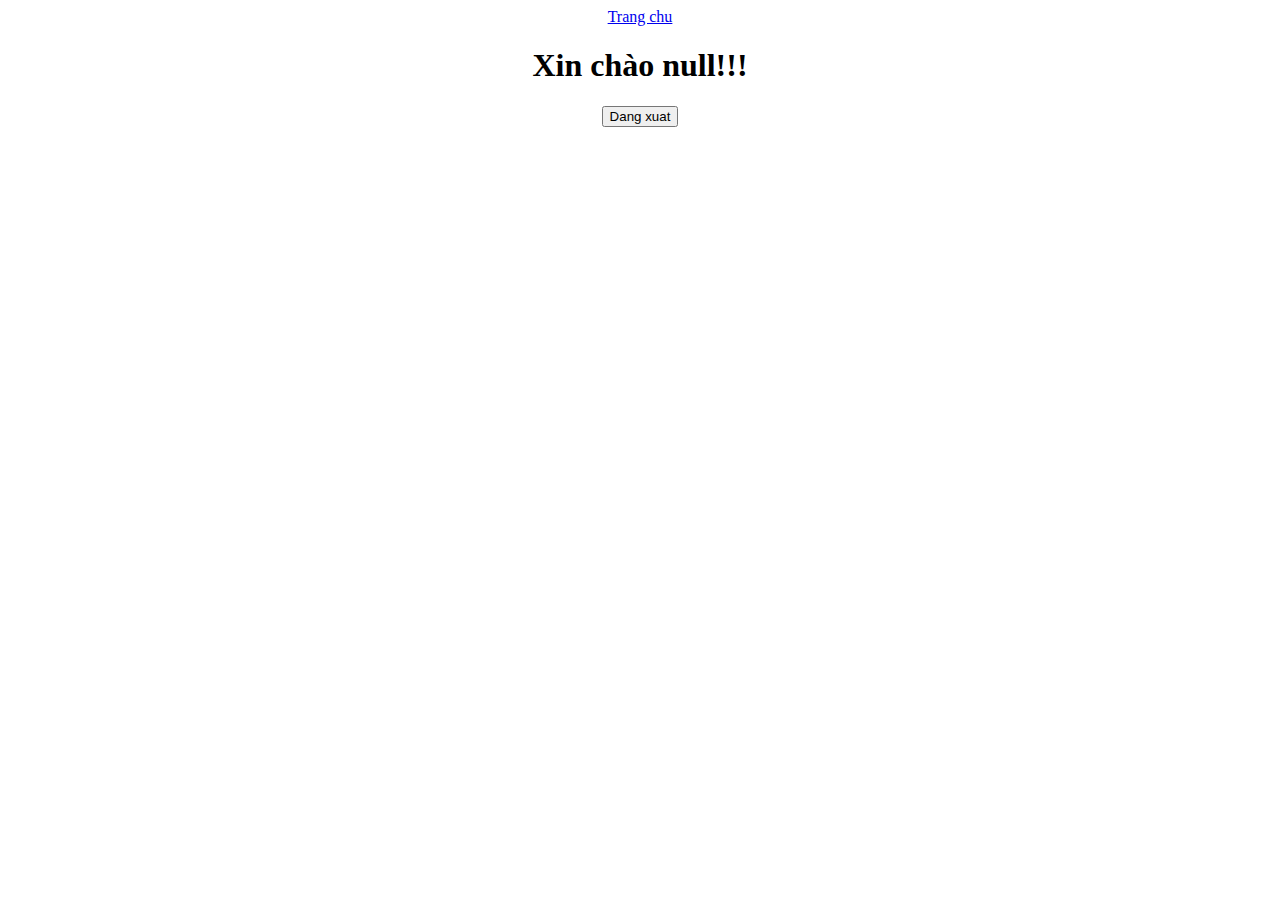
<file: Account/acc.html>
<!DOCTYPE html>
<html lang="en">

<head>
    <meta charset="UTF-8">
    <meta http-equiv="X-UA-Compatible" content="IE=edge">
    <meta name="viewport" content="width=device-width, initial-scale=1.0">
    <title>Document</title>
</head>


<body style="text-align: center;">
    <a href="../index.html">Trang chu</a>
    <h1 id="welcome" style="text-align: center;"></h1>
    <button onclick="Logout()">Dang xuat</button>
    <script>
        const welcome = document.getElementById("welcome")
        const LogIned = localStorage.getItem("loggedInUser")
        welcome.innerHTML = `Xin chào ${LogIned}!!!`

        let Logout = () => {
            localStorage.removeItem("loggedInUser")
            window.location = "../index.html"
        }
    </script>
</body>

</html>
</file>
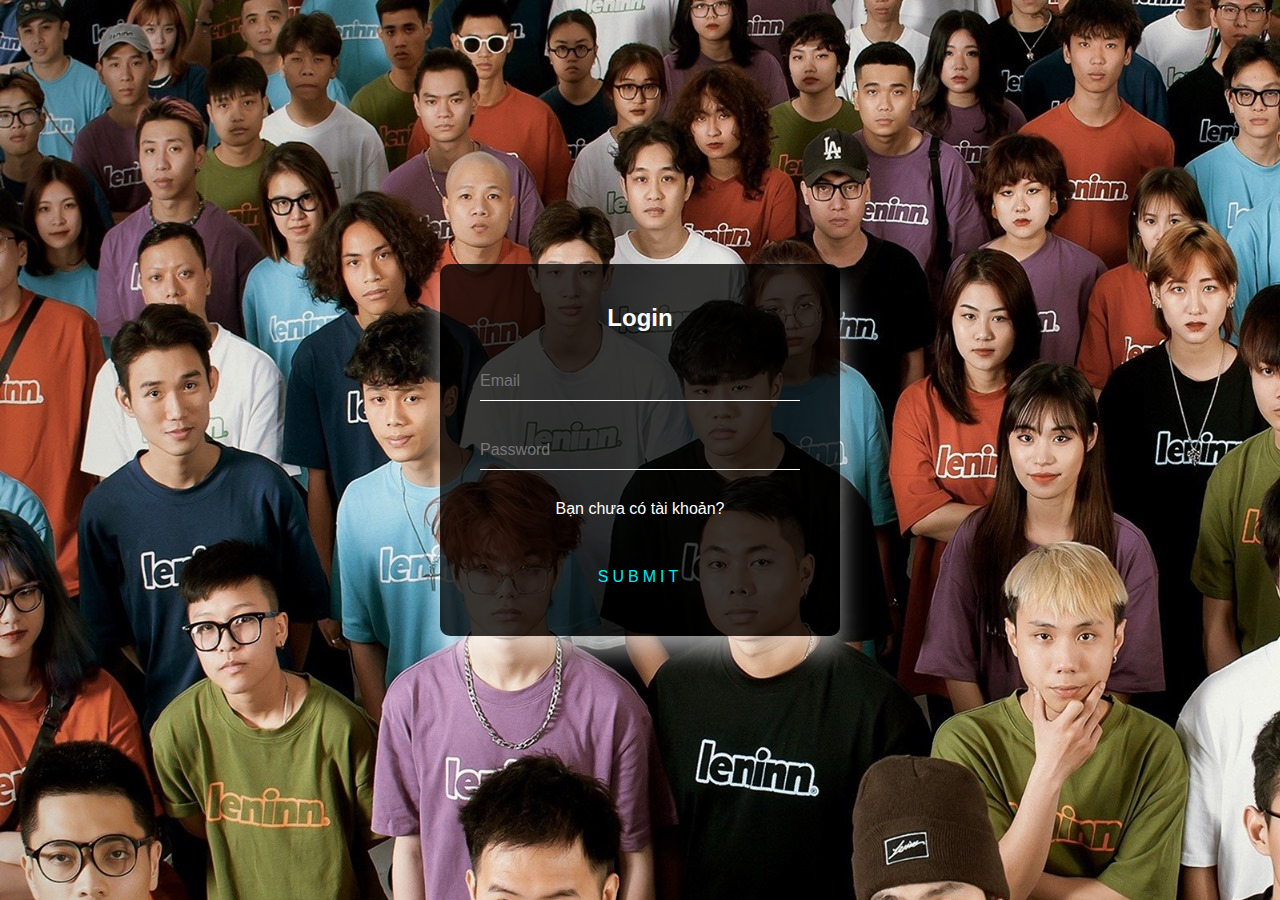
<file: Login/login.html>
<!DOCTYPE html>
<html lang="en">

<head>
    <meta charset="UTF-8">
    <meta http-equiv="X-UA-Compatible" content="IE=edge">
    <meta name="viewport" content="width=device-width, initial-scale=1.0">
    <title>Login</title>
    <link rel="stylesheet" href="../account.css">
</head>

<body>
    <div class="account-box" id="login">
        <h2>Login</h2>
        <form onsubmit="Login()">
            <div class="user-box" id="notifi">

            </div>
            <div class="user-box">
                <input id="email" type="text" name="" placeholder="Email">
            </div>
            <div class="user-box">
                <input id="password" type="password" name="" placeholder="Password">
            </div>
            <div class="selector">
                <a class="account" href="../register/register.html">Bạn chưa có tài khoản?</a>
                <button type="submit" class="btn">Submit</button>
            </div>
        </form>
    </div>
    <script src="login.js"></script>
</body>

</html>
</file>
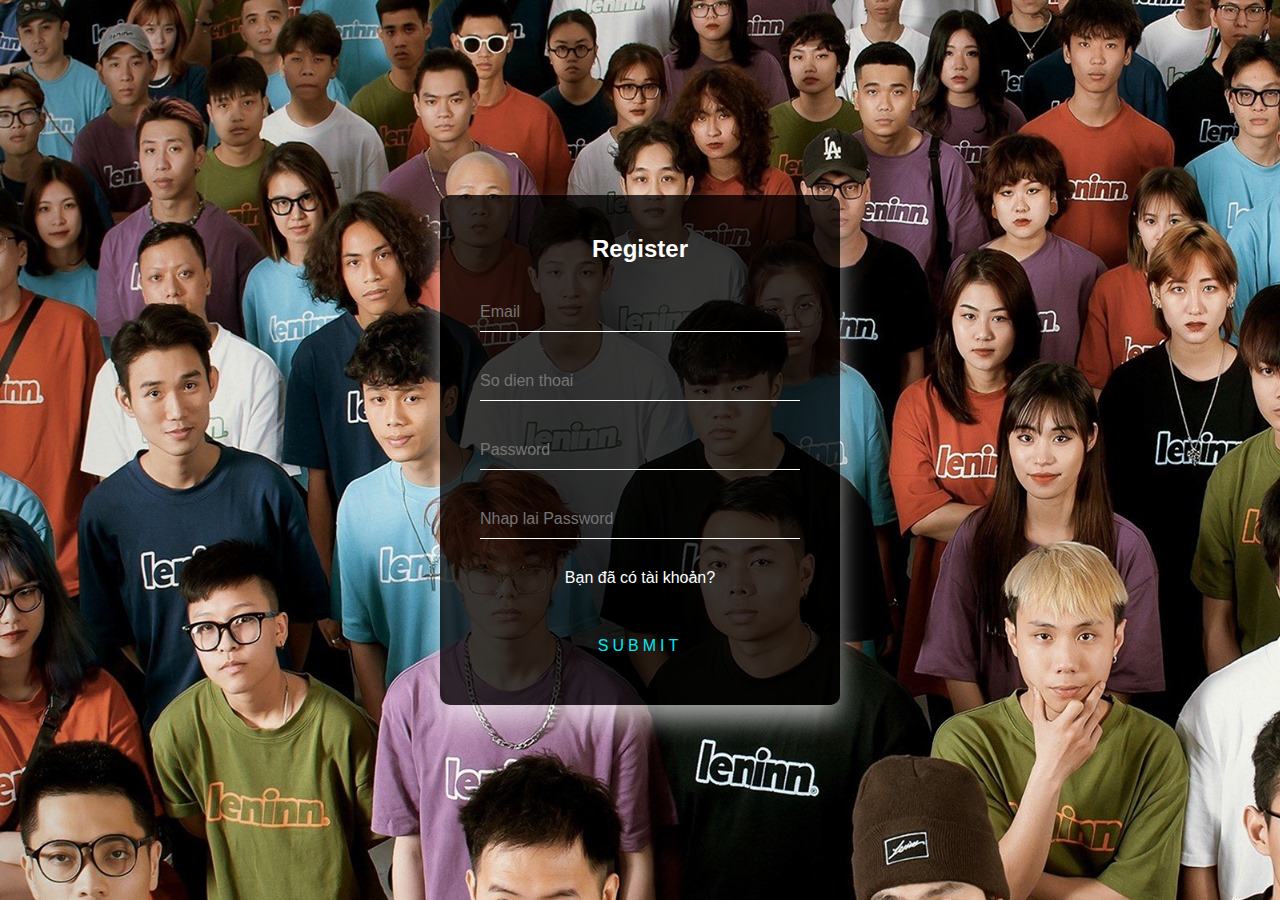
<file: Register/register.html>
<!DOCTYPE html>
<html lang="en">

<head>
    <meta charset="UTF-8">
    <meta http-equiv="X-UA-Compatible" content="IE=edge">
    <meta name="viewport" content="width=device-width, initial-scale=1.0">
    <title>Register</title>
    <link rel="stylesheet" href="../account.css">
</head>

<body>
    <div class="account-box" id="register">
        <h2>Register</h2>
        <form>
            <div class="user-box">
                <input id="email" type="text" name="" placeholder="Email">
            </div>
            <div class="user-box">
                <input id="numberPhone" type="number" name="" placeholder="So dien thoai">
            </div>
            <div class="user-box">
                <input id="password" type="password" name="" placeholder="Password">
            </div>
            <div class="user-box">
                <input id="re_password" type="password" name="" placeholder="Nhap lai Password">
            </div>
            <div class="selector">
                <a class="account" href="../login/login.html">Bạn đã có tài khoản?</a>
                <button onclick="Register()" type="submit" class="btn">Submit</button>
            </div>
        </form>
    </div>
    <script src="register.js"></script>
</body>

</html>
</file>
<file: account.css>
* {
    margin: 0;
    padding: 0;
    box-sizing: border-box;
}

html {
    height: 100%;
}

body {
    margin: 0;
    padding: 0;
    font-family: sans-serif;
    background-image: url("img/banner.jpg");
}

.account-box {
    position: absolute;
    top: 50%;
    left: 50%;
    width: 400px;
    padding: 40px;
    transform: translate(-50%, -50%);
    background: rgba(0, 0, 0, 0.774);
    box-sizing: border-box;
    box-shadow: 0 15px 25px rgba(255, 255, 255, 0.6);
    border-radius: 10px;
}

.account-box h2 {
    margin: 0 0 30px;
    padding: 0;
    color: #fff;
    text-align: center;
}

.account-box .user-box {
    position: relative;
}

.account-box .user-box input {
    width: 100%;
    padding: 10px 0;
    font-size: 16px;
    color: #fff;
    margin-bottom: 30px;
    border: none;
    border-bottom: 1px solid #fff;
    outline: none;
    background: transparent;
}


.account-box form .btn {
    position: relative;
    display: inline-block;
    padding: 10px 20px;
    color: #03e9f4;
    font-size: 16px;
    text-decoration: none;
    text-transform: uppercase;
    overflow: hidden;
    transition: .5s;
    margin-top: 40px;
    letter-spacing: 4px
}

.account-box .btn:hover {
    background: #03e9f4;
    color: #fff;
    border-radius: 5px;
    box-shadow: 0 0 5px #03e9f4,
        0 0 25px #03e9f4,
        0 0 50px #03e9f4,
        0 0 100px #03e9f4;
}

.selector {
    display: flex;
    flex-direction: column;
    text-align: center;
}

.account {
    text-decoration: none;
    color: #ffff;
}

.account:hover {
    text-decoration: underline;
}

button {
    border: none;
    cursor: pointer;
    background: none;
}
</file>
